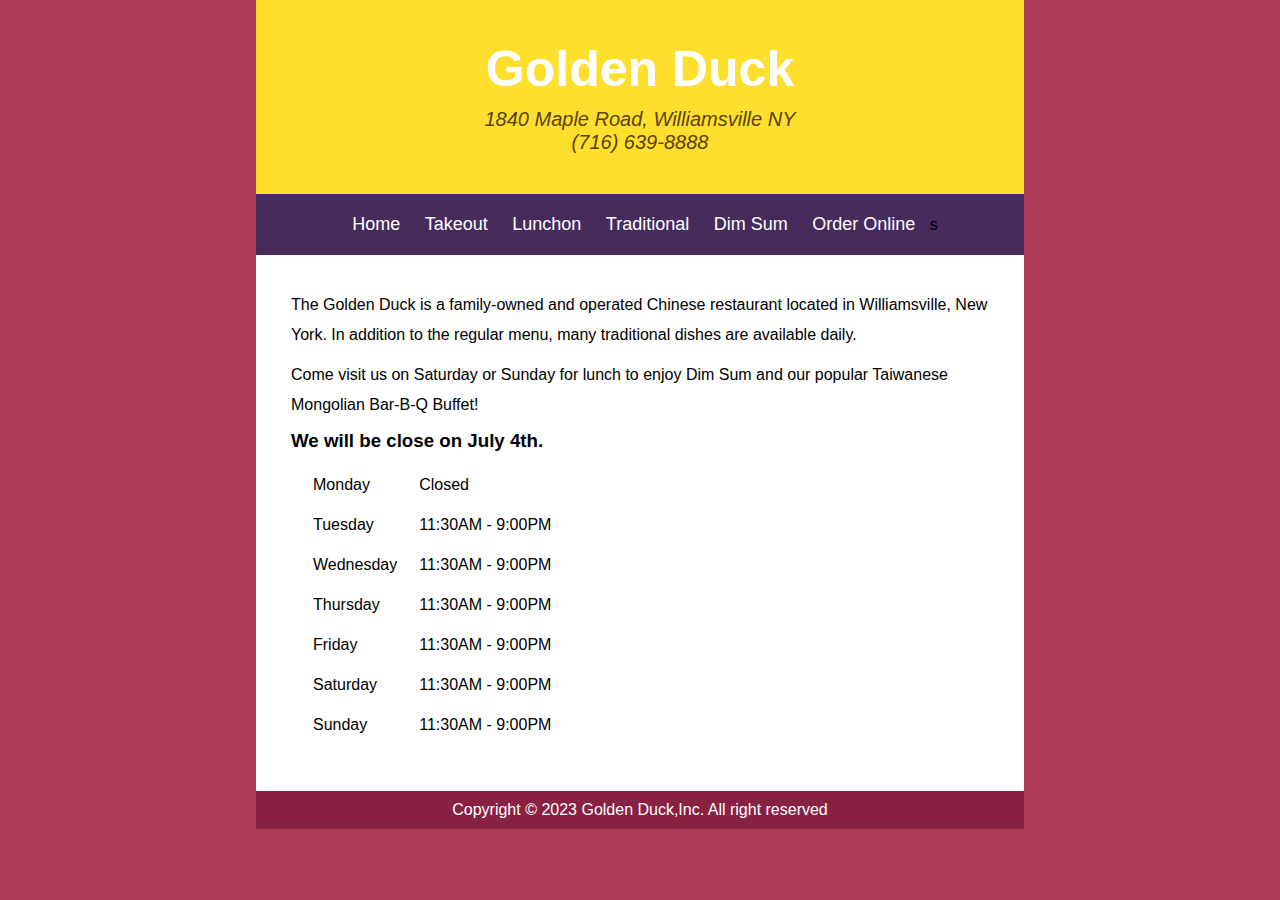
<file: index.html>
<!DOCTYPE html>
<html lang="en">
<head>
    <meta charset="UTF-8">
    <meta name="viewport" content="width=device-width, initial-scale=1.0">
    <title>Golden Duck</title>
    <link rel="shortcut icon" href="Images/favicon.ico" type="image/x-icon">
    <link rel="stylesheet" href="CSS/style.css">
</head>
<body>
    <header>
        <h1>Golden Duck</h1>
        <address>
           1840 Maple Road, Williamsville NY<br>
            (716) 639-8888
        </address>
    </header>
    <nav>
        <ul>
            <li><a href="index.html">Home</a></li>
            <li><a href="takeout.html">Takeout</a></li>
            <li><a href="luncheon.html">Lunchon</a></li>
            <li><a href="traditional.html">Traditional</a></li>
            <li><a href="dimsum.html">Dim Sum</a></li>
            <li><a href="order.html">Order Online</a></li>
            s
        </ul>
    </nav>
    <section>
        <p>
The Golden Duck is a family-owned and operated Chinese restaurant located in Williamsville, New York. In addition to the regular menu, many traditional dishes are available daily.
        </p>
        <p>
            Come visit us on Saturday or Sunday for lunch to enjoy Dim Sum and our popular Taiwanese Mongolian Bar-B-Q Buffet!
        </p>
        <h3>We will be close on July 4th.</h3>
       <table>
        <tr>
            <th colspan="2"></th>
        </tr>
        <tr>
            <td>Monday</td>
            <td>Closed</td>
        </tr>
       <tr>
        <td>Tuesday</td>
        <td>11:30AM - 9:00PM</td>
       </tr>
       <tr>
        <td>Wednesday</td>
        <td>11:30AM - 9:00PM</td>
       </tr>
       <tr>
        <td>Thursday</td>
        <td>11:30AM - 9:00PM</td>
       </tr>
       <tr>
        <td>Friday</td>
        <td>11:30AM - 9:00PM</td>
       </tr>
       <tr>
        <td>Saturday</td>
        <td>11:30AM - 9:00PM</td>
       </tr>
       <tr>
        <td>Sunday</td>
        <td>11:30AM - 9:00PM</td>
       </tr>
    </table> 
    </section>
    <footer>
        <p>Copyright &copy; 2023 Golden Duck,Inc. All right reserved</p>
    </footer>
    
</body>
</html>
</file>
<file: CSS/style.css>
*{
    margin: 0;
    padding: 0;
}
body{
    background-color: #ac3c5a;
    font-family: Arial, Helvetica, sans-serif;
    margin-left: 20%;
    margin-right: 20%;
}
header{
    background-color: #ffdf2d;
    text-align: center;
    padding: 40px;    
}
header h1{
    color: #fff;
    font-size: 50px;
}
header address{
    color: #5a4105;
    margin-top: 10px;
    font-size: 20px;
}
nav{
    background-color:#472b5d;
    text-align: center;
    padding: 20px;
}
nav li{
    display: inline;
}
nav a{
    font-size: 18px;
    color: #fff;
    text-decoration: none;
    padding: 10px;
}
section{
    background-color: #fff;
    padding: 35px;
}
section p{
    line-height: 30px;
    margin-bottom: 10px;
}
table,td{
    padding: 10px;
}
footer{
    background-color: #892143;
    padding: 10px;
    text-align: center;
    color: #fff;
}
</file>
